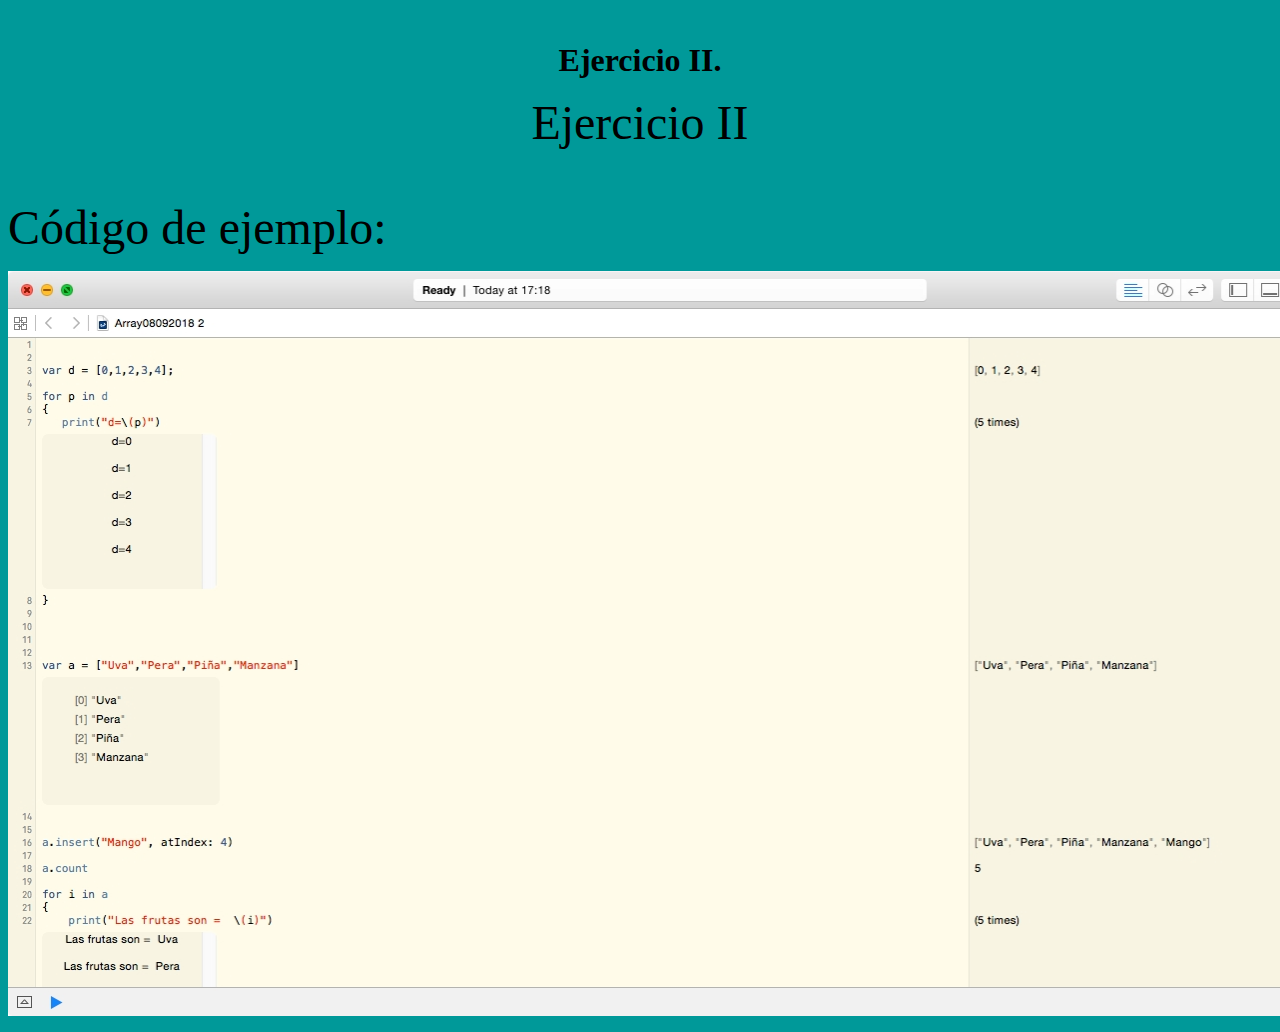
<file: html/primera/ejemplos/ejercicio2.html>
<html>

<head>
<meta http-equiv="Content-Language" content="es">
<meta http-equiv="Content-Type" content="text/html; charset=iso-8859-1">
<title>Ejercicio II</title>
<style type="text/css">
body {
	background-color: #099;
}
</style>
</head>

<body bgcolor="#CCFFCC">
<body bgcolor="#CCFFCC">

<p align="center">&nbsp;</p>
<p align="center"><font size="6"><b>Ejercicio II.</b></font></p>
<p align="center"><font size="7">Ejercicio II</font></p>
<p align="center">&nbsp;</p>
<p align="left"><font size="7">C&oacute;digo de ejemplo:</font></p>
<p align="left"><img src="../ejercicio2.jpg" width="1323" height="745"></p>

</body>

</html>
</file>
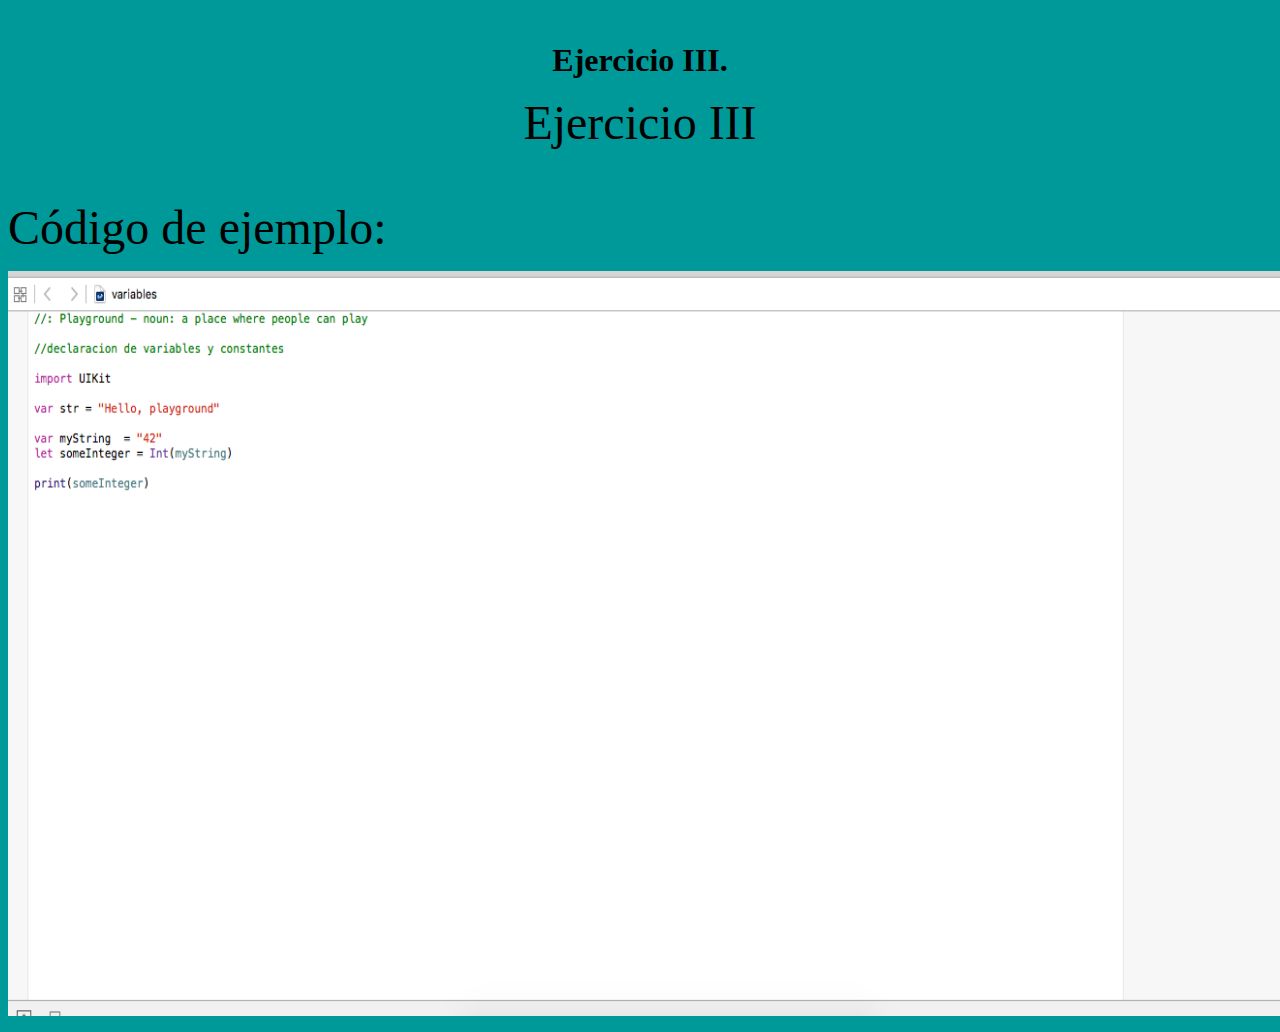
<file: html/primera/ejemplos/ejercicio3.html>
<html>

<head>
<meta http-equiv="Content-Language" content="es">
<meta http-equiv="Content-Type" content="text/html; charset=iso-8859-1">
<title>Ejercicio III</title>
<style type="text/css">
body {
	background-color: #099;
}
</style>
</head>

<body bgcolor="#CCFFCC">
<body bgcolor="#CCFFCC">

<p align="center">&nbsp;</p>
<p align="center"><font size="6"><b>Ejercicio III.</b></font></p>
<p align="center"><font size="7">Ejercicio III</font></p>
<p align="center">&nbsp;</p>
<p align="left"><font size="7">C&oacute;digo de ejemplo:</font></p>
<p align="left"><img src="../ejercicio3.png" width="1323" height="745"></p>

</body>

</html>
</file>
